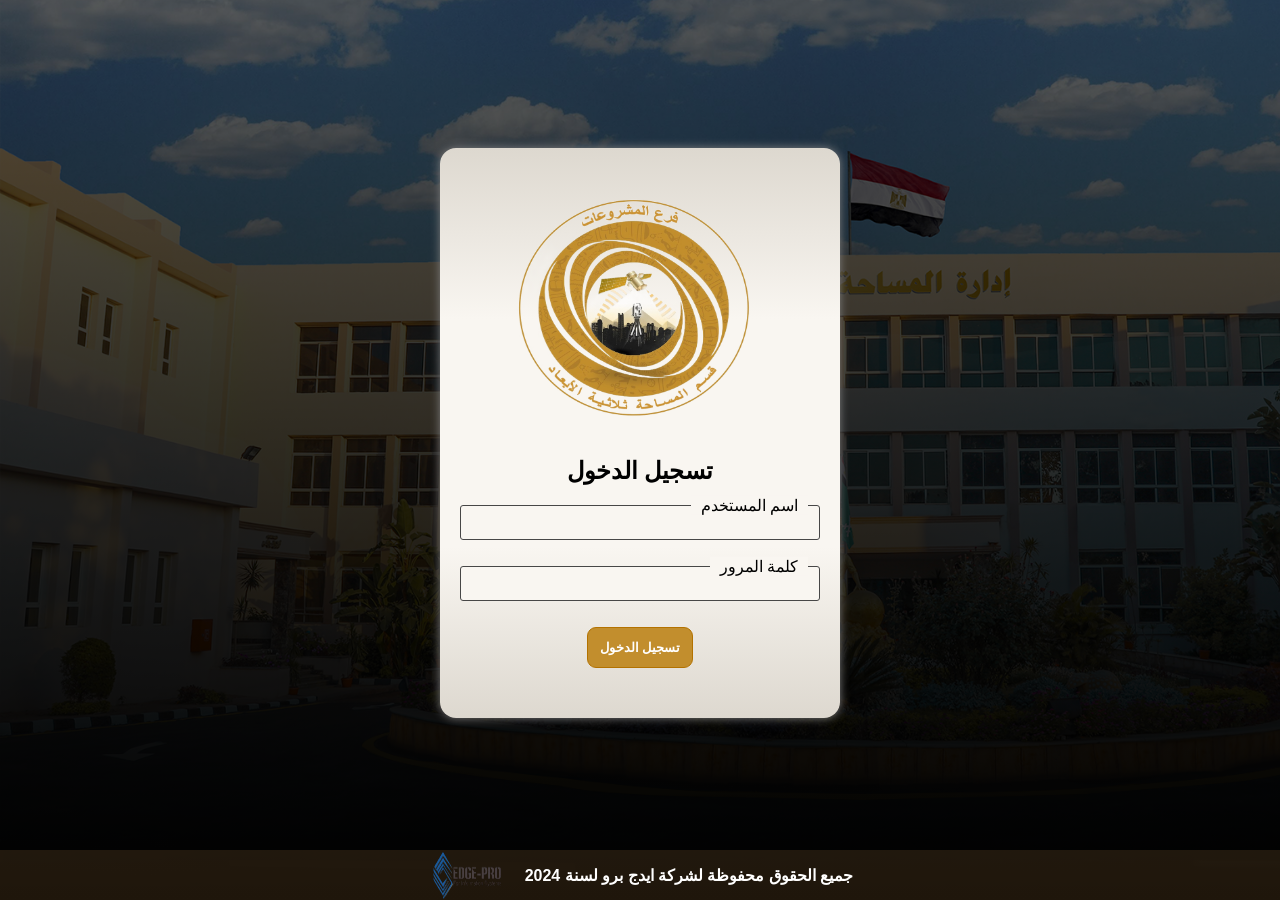
<file: index.html>
<!DOCTYPE html>
<html lang="en">

<head>
    <meta charset="UTF-8">
    <meta name="viewport" content="width=device-width, initial-scale=1.0">
    <meta http-equiv="X-UA-Compatible" content="ie=edge">
    <title>استمارة رفع ميداني لطلبات مركزالمساحة ثلاثية الابعاد</title>
    <meta name="theme-color" content="#ff0000">
    <link rel="manifest" href="/manifest.json">
    <link rel="icon" href="/images/favicon.ico">
    <link rel="stylesheet" href="fonts/all.min.css">
    <style>
        * {
            box-sizing: border-box;
        }

        body {
            font-family: Arial, sans-serif;

            margin: 0;
            text-align: right;
        }

        body #main-container {
            height: 100vh;
            display: flex;
            flex-direction: column;
            background-image: linear-gradient(#000000a4, #000),
                url('images/msd_background.png');
            background-size: cover;
            padding-top: 1rem;
        }

        body #main-container>div {
            flex-grow: 1;
            display: flex;
            justify-content: center;
            align-items: center;

            padding: 0 1.5rem;
        }

        .login-container {
            background-color: #f9f6f1;
            background: linear-gradient(#ddd8cf, #f9f6f1 30%, #f9f6f1 70%, #ddd8cf);
            padding: 40px 20px;
            border-radius: 16px;
            box-shadow: 0 0 10px rgba(0, 0, 0, 0.1);
            width: 400px;
            display: flex;
            flex-direction: column;
            align-items: center;
            animation-name: show;
            animation-duration: 1s;
            animation-fill-mode: forwards;
            box-shadow: 0 0 10px gray;
        }

        @keyframes show {
            0% {
                opacity: 0;
                transform: translateY(50px);
                border-radius: 4px;
            }

            100% {
                opacity: 100%;
                border-radius: 16px;
            }
        }

        h2 {
            text-align: center;
            margin-bottom: 20px;
        }

        form {
            display: flex;
            flex-direction: column;
            width: 100%;
        }

        .form-group {
            position: relative;
            margin-bottom: 1rem;
        }

        .form-group input {
            width: 100%;
        }

        label {
            margin-bottom: 5px;
            direction: rtl;
            position: absolute;
            right: 12px;
            top: 0;
            transform: translateY(-50%);
            background-color: #f9f6f1;
            padding: 0 10px;
            font-size: 16px;
        }

        input[type="text"],
        input[type="password"] {
            padding: 10px 8px 8px;
            direction: rtl;
            margin-bottom: 10px;
            border: 1px solid #474747;
            border-radius: 3px;
            /* font-size: 20px; */
            background-color: #f9f6f1;
        }

        button {
            width: fit-content;
            padding: 12px;
            background-color: #c28e2d;
            color: #ffffff;
            border: none;
            border-radius: 9px;
            /* text-shadow: 0px 0px 2px black; */
            cursor: pointer;
            margin: auto;
            font-weight: bold;
            transition: 0.3s;
            border: 1px solid #b37200;
        }

        button:hover {
            background-color: #d3a34f;
            transform: scale(1.1);
        }

        .error-msg {
            color: red;
            text-align: center;
            margin-top: 10px;
        }

        .iframe-container {
            width: 100%;
            height: 100%;
            display: none;
            /* مخفي حتى يتم تسجيل الدخول */
            position: absolute;
            top: 0;
            left: 0;
        }

        #guidnes-frame {
            width: 100%;
            height: 100%;
            border: none;
        }

        /* زر تثبيت التطبيق */
        #installBtn {
            padding: 10px;
            background-color: #1f5f13;
            color: #fff;
            border: none;
            border-radius: 3px;
            cursor: pointer;
            margin-top: 10px;
            display: none;
            /* مخفي افتراضيًا */
        }

        #installBtn:hover {
            background-color: #0056b3;
        }

        .containerImg {
            display: flex;
            justify-content: space-around;
            width: 100%;
        }

        .imgs {
            width: 280px;
            height: 250px;
        }

        footer {
            display: flex;
            padding: 0rem;
            background: #ab783e2e;
            padding: -8px;
            align-content: center;
            justify-content: center;
            align-items: center;
        }

        footer>div {
            /* background: linear-gradient(160deg, #f9f6f1, #ddd8cf); */
            border-radius: 1rem;
            /* padding: 0.5rem; */
        }

        footer>div>div {
            width: fit-content;
            margin: 0 auto 1rem;
        }

        footer ul {
            width: fit-content;
            list-style-type: none;
            display: flex;
            margin: 0;
            padding: 0;
            margin: 0 auto 1rem;
        }

        footer ul li {
            width: 35px;
            height: 35px;
            background-color: transparent;
            margin: 0 4px;
            display: inline-flex;
            justify-content: center;
            align-items: center;
            border-radius: 50%;
            border: 2px solid #fff;
            cursor: pointer;
            transition: 0.3s;
        }

        footer ul li:nth-of-type(1):hover {
            background-color: #355593;
            border-color: #355593;
            color: white;
            transform: scale(1.1);
        }

        footer ul li:nth-of-type(2):hover {
            background-color: #F56040;
            border-color: #F56040;
            color: white;
            transform: scale(1.1);
        }

        footer ul li:nth-of-type(3):hover {
            background-color: #FF0000;
            border-color: #FF0000;
            color: white;
            transform: scale(1.1);
        }

        footer ul li:nth-of-type(4):hover {
            background-color: #0077B5;
            border-color: #0077B5;
            color: white;
            transform: scale(1.1);
        }

        footer ul li a {
            text-decoration: none;
            color: #fff;
        }

        footer h4 {
            color: black;
            text-align: center;
            margin: 0;
            color: #fff;
        }

        footer img {
            width: 80px;
            height: 50px;
            margin-right: 2vh;
        }
    </style>
</head>

<body>
    <div>
        <div id="main-container">
            <div>
                <div class="login-container" id="login-container">
                    <div class="containerImg">
                        <img class="imgs" src="./images/logo.png" alt="">
                    </div>
                    <h2>تسجيل الدخول</h2>
                    <form id="login-form">
                        <div class="form-group">
                            <label for="username">اسم المستخدم</label>
                            <input type="text" id="username" name="username" required="" autocomplete="username">
                        </div>
                        <div class="form-group">
                            <label for="password">كلمة المرور</label>
                            <input type="password" id="password" name="password" required="">
                        </div>
                        <button type="button" id="submitBtn">تسجيل الدخول</button>
                        <div id="error-msg" class="error-msg"></div>
                    </form>
                    <button id="installBtn">تثبيت التطبيق</button>
                </div>
                <div class="iframe-container" id="iframe-container">
                    <iframe id="guidnes-frame"></iframe>
                </div>
            </div>
            <footer>
                <img src="./images/edge-prologo.png" alt="">
                <h4>جميع الحقوق محفوظة لشركة ايدج برو لسنة 2024</h4>
            </footer>
        </div>
    </div>

    <script>
        // القيم المثبتة لاسم المستخدم وكلمة المرور
        const fixedUsername = 'test';
        const fixedPassword = 'test123';

        document.getElementById('submitBtn').addEventListener('click', function () {
            const username = document.getElementById('username').value;
            const password = document.getElementById('password').value;
            const errorMsg = document.getElementById('error-msg');

            // تحقق من القيم المدخلة
            if (username === fixedUsername && password === fixedPassword) {
                alert('تم تسجيل الدخول بنجاح');
                showGuidnesContent();
            } else {
                errorMsg.textContent = 'اسم المستخدم أو كلمة المرور غير صحيحة.';
            }
        });

        function showGuidnesContent() {
            const loginContainer = document.getElementById('login-container');
            const iframeContainer = document.getElementById('iframe-container');
            loginContainer.style.display = 'none';
            iframeContainer.style.display = 'block';

            document.getElementById('guidnes-frame').src = 'guidnesList.html';
        }

        // تسجيل خدمة الـ Service Worker
        let deferredPrompt;
        const installBtn = document.getElementById('installBtn');

        window.addEventListener('beforeinstallprompt', (e) => {
            e.preventDefault();
            deferredPrompt = e;
            installBtn.style.display = 'block';

            installBtn.addEventListener('click', () => {
                installBtn.style.display = 'none';
                deferredPrompt.prompt();
                deferredPrompt.userChoice.then((choiceResult) => {
                    if (choiceResult.outcome === 'accepted') {
                        console.log('User accepted the install prompt');
                    } else {
                        console.log('User dismissed the install prompt');
                    }
                    deferredPrompt = null;
                });
            });
        });

        window.addEventListener('appinstalled', (event) => {
            console.log('PWA installed');
        });

        if ('serviceWorker' in navigator) {
            window.addEventListener('load', function () {
                navigator.serviceWorker.register('/sw.js').then(function (registration) {
                    console.log('Service Worker registered with scope:', registration.scope);
                }, function (error) {
                    console.log('Service Worker registration failed:', error);
                });
            });
        }
    </script>
</body>


</html>
</file>
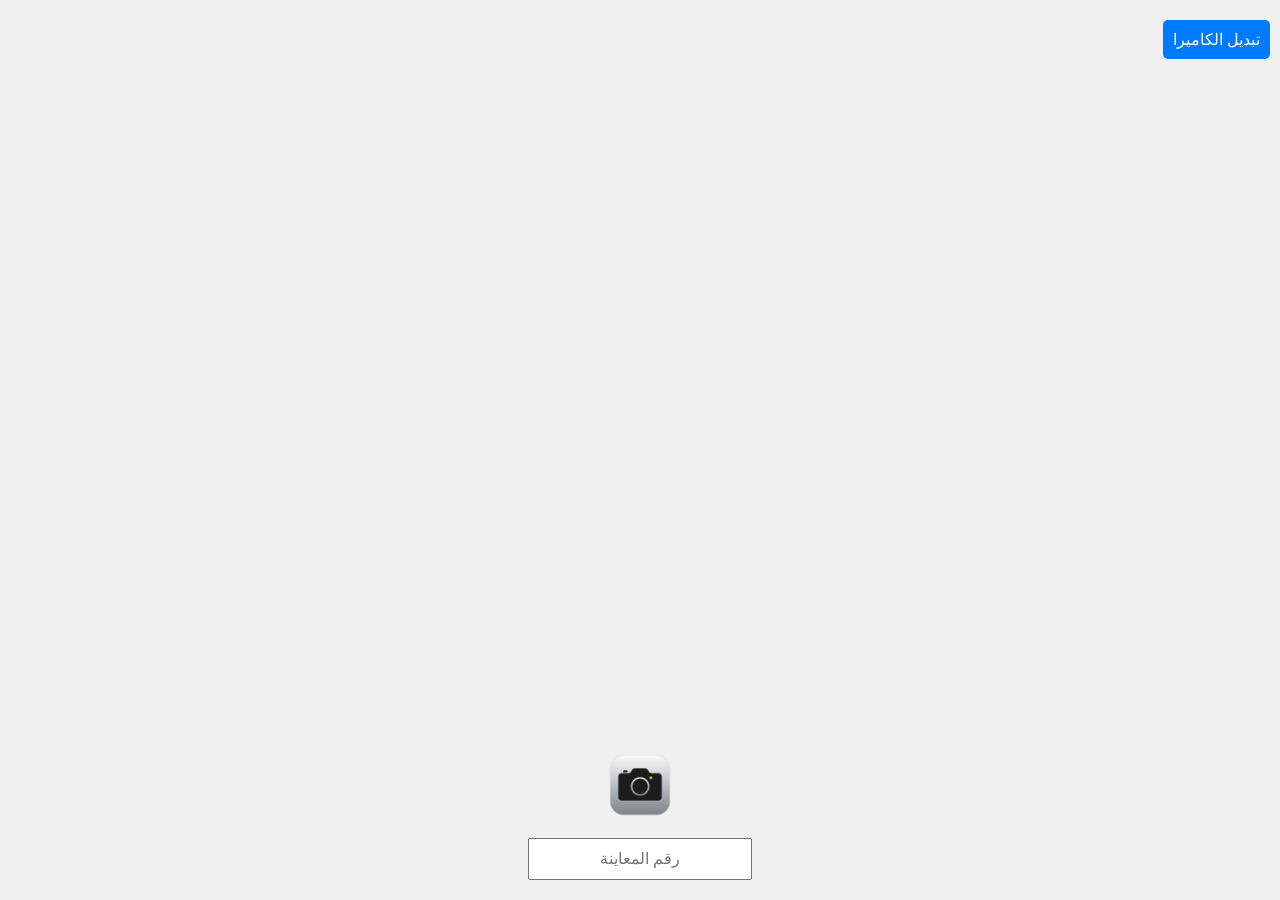
<file: camera.html>
<!DOCTYPE html>
<html lang="ar">

<head>
    <meta charset="UTF-8">
    <meta name="viewport" content="width=device-width, initial-scale=1.0">
    <title>كاميرا</title>
    <style>
        body {
            margin: 0;
            padding: 0;
            height: 100vh;
            width: 100vw;
            display: flex;
            justify-content: center;
            align-items: center;
            background: #f0f0f0;
        }

        .camera-container {
            width: 100%;
            height: 100%;
            display: flex;
            flex-direction: column;
            justify-content: center;
            align-items: center;
            position: relative;
        }

        video {
            width: 100%;
            height: 100%;
            object-fit: cover;
        }

        canvas {
            display: none;
        }

        .cameraIcon {
            position: absolute;
            bottom: 80px;
            display: flex;
            justify-content: center;
            width: 100%;
        }

        .icon-button {
            background: none;
            border: none;
            cursor: pointer;
            width: 100px;
            height: 70px;
            margin-top: 10px;
        }

        .icon-button img {
            width: 100%;
            height: 100%;
            object-fit: contain;
        }

        .icon-button:hover img {
            filter: brightness(0.8);
        }

        .switch-button {
            background: #007bff;
            border: none;
            cursor: pointer;
            font-size: 1rem;
            color: white;
            margin-top: 10px;
            padding: 10px;
            border-radius: 5px;
            position: absolute;
            top: 10px;
            right: 10px;
        }

        .switch-button:hover {
            background: #0056b3;
        }

        .request-number-input {
            position: absolute;
            bottom: 20px;
            display: flex;
            justify-content: center;
            width: 100%;
        }

        .request-number-input input {
            padding: 10px;
            font-size: 1rem;
            width: 200px;
            text-align: center;
        }
    </style>
</head>

<body>
    <div class="camera-container">
        <video id="camera" autoplay></video>
        <canvas id="capture"></canvas>
        <div class="cameraIcon">
            <button type="button" id="takePhoto" class="icon-button">
                <img src="/images/camera_icon.png" alt="camera-icon">
            </button>
        </div>
        <div class="request-number-input">
            <input type="text" id="mo3aina_number" placeholder="رقم المعاينة">
        </div>
        <button type="button" id="switchCamera" class="switch-button">تبديل الكاميرا</button>
    </div>
    <script>
        const urlParams = new URLSearchParams(window.location.search);
        const mo3aina_number = urlParams.get('mo3aina_number');
        if (mo3aina_number) {
            document.getElementById('mo3aina_number').value = mo3aina_number;
        }

        const video = document.getElementById('camera');
        const canvas = document.getElementById('capture');
        const takePhotoButton = document.getElementById('takePhoto');
        const switchCameraButton = document.getElementById('switchCamera');
        let stream;
        let currentCamera = 'user'; // تبدأ بالكاميرا الأمامية

        async function startCamera(cameraFacing) {
            if (stream) {
                stream.getTracks().forEach(track => track.stop());
            }

            try {
                const constraints = { video: { facingMode: cameraFacing } };
                stream = await navigator.mediaDevices.getUserMedia(constraints);
                video.srcObject = stream;
            } catch (err) {
                alert("خطأ في الوصول إلى الكاميرا: " + err.message);
            }
        }

        startCamera(currentCamera);

        switchCameraButton.addEventListener('click', function () {
            currentCamera = currentCamera === 'user' ? 'environment' : 'user';
            startCamera(currentCamera);
        });

        takePhotoButton.addEventListener('click', async function (event) {
            event.preventDefault(); // منع السلوك الافتراضي للزر
            const mo3aina_number = document.getElementById('mo3aina_number').value.trim();
            if (!mo3aina_number) {
                alert("يرجى إدخال رقم المعاينة.");
                return false;
            }

            const context = canvas.getContext('2d');
            canvas.width = video.videoWidth;
            canvas.height = video.videoHeight;
            context.drawImage(video, 0, 0, canvas.width, canvas.height);

            // تحويل الـ canvas إلى Blob باستخدام رد نداء
            canvas.toBlob(function (blob) {
                if (blob) {
                    const fileName = `${mo3aina_number}.jpg`;
                    const link = document.createElement('a');
                    link.download = fileName;
                    link.href = URL.createObjectURL(blob);
                    link.click();
                } else {
                    alert("خطأ في إنشاء ملف الصورة.");
                }
            }, 'image/jpg');
        });
    </script>
</body>

</html>
</file>
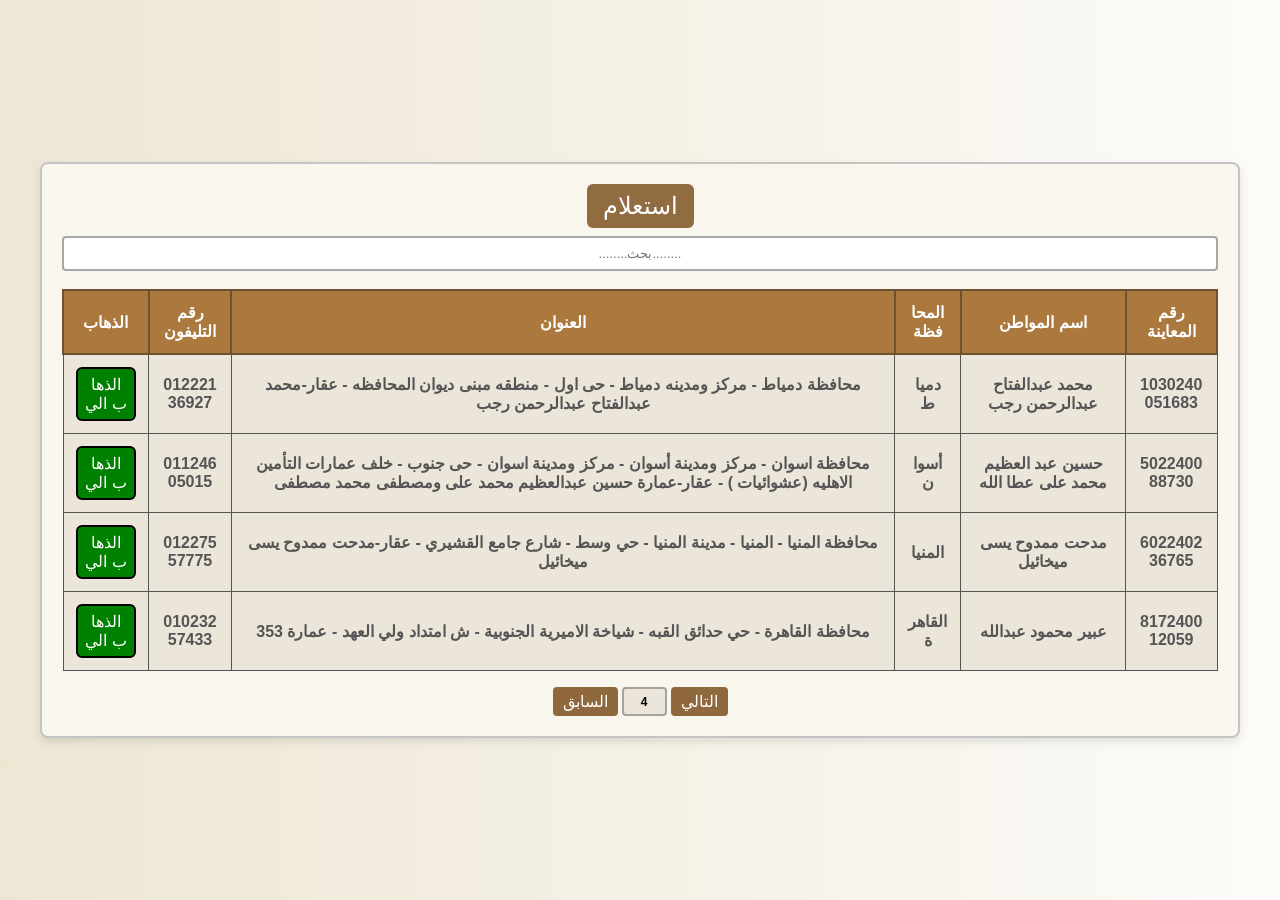
<file: guidnesList.html>
<!DOCTYPE html>
<html lang="ar">

<head>
    <meta charset="UTF-8">
    <meta name="viewport" content="width=device-width, initial-scale=1.0">
    <title>قائمة بيانات الطلب</title>
    <style>
        * {
            box-sizing: border-box;
        }

        body {
            font-family: 'Arial', sans-serif;
            /* background-color: #f4f4f4; */
            background: linear-gradient(90deg, #ceba865c, #daceaf14);
            margin: 0;
            padding: 0;
            display: flex;
            justify-content: center;
            align-items: center;
            height: 100vh;
            overflow: hidden;
        }

        table {
            border-spacing: 10px !important;
        }

        .table-container {
            width: 100%;
            max-width: 1200px;
            margin: 20px;
            padding: 20px;
            background-color: #f9f6ee;
            border-radius: 8px;
            box-shadow: 0 4px 8px rgba(0, 0, 0, 0.1);
            overflow-x: auto;
            border: 2px solid #c4c4c4;
        }

        .search-container {
            direction: rtl;
            font-size: 18px;
        }

        input#searchInput {
            text-align: center;
            font-size: 13px;
            width: 100%;
            padding: 8px;
            border-radius: 4px;
            border: 2px solid rgb(168, 168, 168);
        }

        .search-container label {
            padding: 3px;
            font-size: 16px;
            background-color: #926c41;
            color: white;
            border-radius: 6px;
            cursor: pointer;
            display: block;
            width: fit-content;
            margin: auto;
            font-size: 1.5rem;
            margin-bottom: 0.5rem;
            padding: 8px 16px;
        }

        /* pagination */
        .pagination {
            display: flex;
            justify-content: center;
            margin-top: 16px;
        }

        button#prevButton,
        #nextButton {
            text-align: right;
            padding: 5px 10px;
            font-size: 16px;
            background-color: #8F693D;
            color: #fff;
            border: none;
            border-radius: 4px;
            cursor: pointer;
            text-align: center;
            transition: background-color 0.3s;
        }

        button#prevButton:hover,
        #nextButton:hover {
            background-color: #ab783e;
        }

        #nextButton {
            margin-left: 4px;
        }

        #prevButton {
            margin-right: 4px;
        }

        input#filteredTotal {
            width: 5vh;
            border-radius: 4px;
            font-size: 12px;
            text-align: center;
            font-weight: bold;
            border: 2px solid #a9a1a1;
            background-color: #EBE5DA;
        }

        .data-table {
            width: 100%;
            border-collapse: collapse;
            direction: rtl;
        }

        .data-table thead {
            border: 2px solid #6e5131;
        }

        .data-table th,
        .data-table td {
            padding: 12px;
            /* border: 2px solid #ddd; */
            text-align: center;
            word-break: break-word;
        }

        .data-table th {
            background-color: #AB783E;
            color: #333;
            font-weight: bold;
            cursor: pointer;
            position: relative;
            color: #fff;
        }

        .data-table th {
            border-left: 2px solid #6e5131;

        }

        .data-table th .sort-icon {
            margin-left: 5px;
        }

        .data-table td {
            border: 1px solid;
            background-color: #EBE5DA;
            color: #555;
            font-weight: bold;
        }

        .data-table tbody tr:nth-child(even) {
            background-color: #f2f2f2;
        }

        button.btn-guidance {
            font-size: 16px;
            background-color: green;
            color: white;
            border: 2px solid black;
            border-radius: 6px;
            cursor: pointer;
            padding: 6px;
        }

        th#sort-sector,
        th#sort-ssec,
        td:nth-child() {
            display: none;
        }

        @media (max-width: 768px) {
            body {
                flex-direction: column;
                padding: 10px;
                height: auto;
                overflow: auto;
            }

            .table-container {
                padding: 10px;
                margin: 10px;
                width: 100%;
            }

            .search-container {
                flex-direction: column;
                align-items: stretch;
            }

            .search-container input[type="text"] {
                max-width: 100%;
                font-size: 14px;
            }

            .data-table th,
            .data-table td {
                padding: 8px;
                font-size: 12px;
            }

            button.btn-guidance {
                font-size: 14px;
                padding: 4px;
            }

            .search-container label {
                font-size: 1rem;
            }
        }

        @media (max-width: 480px) {

            .data-table th,
            .data-table td {
                padding: 5px;
                font-size: 9px;
                font-weight: bold;
                text-wrap: nowrap;
            }

            .search-container input[type="text"] {
                padding: 8px;
                font-size: 12px;
            }

            button.btn-guidance {
                font-size: 12px;
                padding: 4px;
            }
        }
    </style>
</head>

<body>
    <div class="table-container">
        <div class="search-container">
            <label for="searchInput">استعلام</label>
            <input type="text" id="searchInput" placeholder="........بحث........" />
        </div>
        <br>
        <table class="data-table">
            <thead>
                <tr>
                    <th id="sort-mo3aina_number">رقم المعاينة</th>
                    <th id="sort-applicantname">اسم المواطن</th>
                    <th id="sort-ssec">المحافظة</th>
                    <th id="sort-ssec">العنوان</th>
                    <th id="sort-ssec">رقم التليفون</th>
                    <th id="sort-ssec" style="display: none;">x_coordinate</th>
                    <th id="sort-ssec" style="display: none;">y_coordinate</th>
                    <th>
                        <span>الذهاب</span>
                    </th>
                </tr>
            </thead>
            <tbody id="dataTableBody">
                <!-- سيتم ملء البيانات هنا -->
            </tbody>
        </table>
        <div class="pagination">
            <button id="prevButton" onclick="changePage(-1)">السابق</button>
            <input id="filteredTotal" type="text" value="0" readonly>
            <button id="nextButton" onclick="changePage(1)">التالي</button>
        </div>
    </div>

    <script>
        let currentPage = 1; // الصفحة الافتراضية
        let sortColumn = 'requestnumber'; // تغيير اسم العمود ليتطابق مع البيانات
        let sortOrder = 'asc';

        const staticData = [
            { requestnumber: "817240012059", applicant_name: "عبير محمود عبدالله", gov: "القاهرة", address: "محافظة القاهرة - حي حدائق القبه - شياخة الاميرية الجنوبية - ش امتداد ولي العهد - عمارة 353", phone_number: "01023257433", x_coordinate: "29.987", y_coordinate: "31.232" },
            { requestnumber: "1030240051683", applicant_name: "محمد عبدالفتاح عبدالرحمن رجب", gov: "دمياط", address: "محافظة دمياط - مركز ومدينه دمياط - حى اول - منطقه مبنى ديوان المحافظه - عقار-محمد عبدالفتاح عبدالرحمن رجب", phone_number: "01222136927", x_coordinate: "30.012", y_coordinate: "31.215" },
            { requestnumber: "602240236765", applicant_name: "مدحت ممدوح يسى ميخائيل", gov: "المنيا", address: "محافظة المنيا - المنيا - مدينة المنيا - حي وسط - شارع جامع القشيري - عقار-مدحت ممدوح يسى ميخائيل", phone_number: "01227557775", x_coordinate: "31.215", y_coordinate: "30.987" },
            { requestnumber: "502240088730", applicant_name: "حسين عبد العظيم محمد على عطا الله", gov: "أسوان", address: "محافظة اسوان - مركز ومدينة أسوان - مركز ومدينة اسوان - حى جنوب - خلف عمارات التأمين الاهليه (عشوائيات ) - عقار-عمارة حسين عبدالعظيم محمد على ومصطفى محمد مصطفى", phone_number: "01124605015", x_coordinate: "30.080", y_coordinate: "31.300" }
        ];

        const itemsPerPage = 10; // عدد العناصر لكل صفحة

        function fetchData(searchQuery = '', sortBy = sortColumn, order = sortOrder) {
            // فلترة البيانات بناءً على البحث
            let filteredData = staticData.filter(item =>
                item.requestnumber.includes(searchQuery) ||
                item.applicant_name.includes(searchQuery) ||
                item.gov.includes(searchQuery) ||
                item.address.includes(searchQuery) ||
                item.phone_number.includes(searchQuery)
            );

            console.log(filteredData); // طباعة البيانات المُفلترة للتأكد من صحتها

            // ترتيب البيانات
            filteredData.sort((a, b) => {
                if (order === 'asc') {
                    return a[sortBy].localeCompare(b[sortBy]);
                } else {
                    return b[sortBy].localeCompare(a[sortBy]);
                }
            });

            // تقسيم البيانات إلى صفحات
            const totalPages = Math.ceil(filteredData.length / itemsPerPage);
            const startIndex = (currentPage - 1) * itemsPerPage;
            const paginatedData = filteredData.slice(startIndex, startIndex + itemsPerPage);

            populateTable(paginatedData);
            updatePagination({ currentPage, totalPages });
            updateFilteredTotal(filteredData.length); // تحديث العدد الإجمالي للبيانات المُفلترة
        }

        function updateFilteredTotal(total) {
            const filteredTotalInput = document.getElementById('filteredTotal');
            if (filteredTotalInput) {
                filteredTotalInput.value = total;
            }
        }

        function changePage(direction) {
            const newPage = currentPage + direction;
            const totalPages = Math.ceil(staticData.length / itemsPerPage);

            if (newPage > 0 && newPage <= totalPages) {
                currentPage = newPage;
                fetchData(document.getElementById('searchInput').value, sortColumn, sortOrder);
            }
        }

        function populateTable(data) {
            const tableBody = document.getElementById('dataTableBody');
            tableBody.innerHTML = '';  // تأكد من تفريغ الجدول قبل إضافة البيانات

            // إضافة سجل لكل عنصر في البيانات
            data.forEach(item => {
                console.log(item);  // طباعة العنصر في console للتحقق من محتوياته
                const row = document.createElement('tr');

                row.innerHTML = `
                    <td id="mo3aina_number">${item.requestnumber}</td>
                    <td id="requester_name">${item.applicant_name}</td>
                    <td id="gov">${item.gov}</td>
                    <td id="detailed_address">${item.address}</td>
                    <td id="phonenumber">${item.phone_number}</td>
                    <td id="x_coordinate" style="display: none;">${item.x_coordinate}</td>
                    <td id="y_coordinate" style="display: none;">${item.y_coordinate}</td>
                    <td>
                        <button onclick="navigateToGuidnes(this.parentElement.parentElement);" class="btn-guidance">الذهاب الي</button>
                    </td>
                `;

                tableBody.appendChild(row);
            });
        }

        function updatePagination(pagination) {
            const prevButton = document.getElementById('prevButton');
            const nextButton = document.getElementById('nextButton');

            // تعطيل زر السابق إذا كنا في الصفحة الأولى
            prevButton.disabled = pagination.currentPage <= 1;

            // تعطيل زر التالي إذا كنا في الصفحة الأخيرة
            nextButton.disabled = pagination.currentPage >= pagination.totalPages;
        }

        document.addEventListener('DOMContentLoaded', function () {
            // إضافة مستمع حدث لمربع البحث
            const searchInput = document.getElementById('searchInput');
            if (searchInput) {
                searchInput.addEventListener('input', () => {
                    fetchData(searchInput.value); // استدعاء دالة fetchData مع نص البحث
                });
            }

            // تحميل البيانات عند التحميل الأولي للصفحة
            fetchData();
        });

        function navigateToGuidnes(row) {
            const mo3aina_number = row.querySelector('#mo3aina_number').textContent;
            const requester_name = row.querySelector('#requester_name').textContent;
            const gov = row.querySelector('#gov').textContent;
            const detailed_address = row.querySelector('#detailed_address').textContent;
            const phonenumber = row.querySelector('#phonenumber').textContent;
            const x_coordinate = row.querySelector('#x_coordinate').textContent;
            const y_coordinate = row.querySelector('#y_coordinate').textContent;

            // تخزين البيانات في localStorage
            localStorage.setItem('mo3aina_number', mo3aina_number);
            localStorage.setItem('requester_name', requester_name);
            localStorage.setItem('gov', gov);
            localStorage.setItem('detailed_address', detailed_address);
            localStorage.setItem('phonenumber', phonenumber);
            localStorage.setItem('x_coordinate', x_coordinate);
            localStorage.setItem('y_coordinate', y_coordinate);

            // التنقل إلى صفحة التفاصيل
            window.location.href = 'guidnes.html';
        }
    </script>
</body>


</html>
</file>
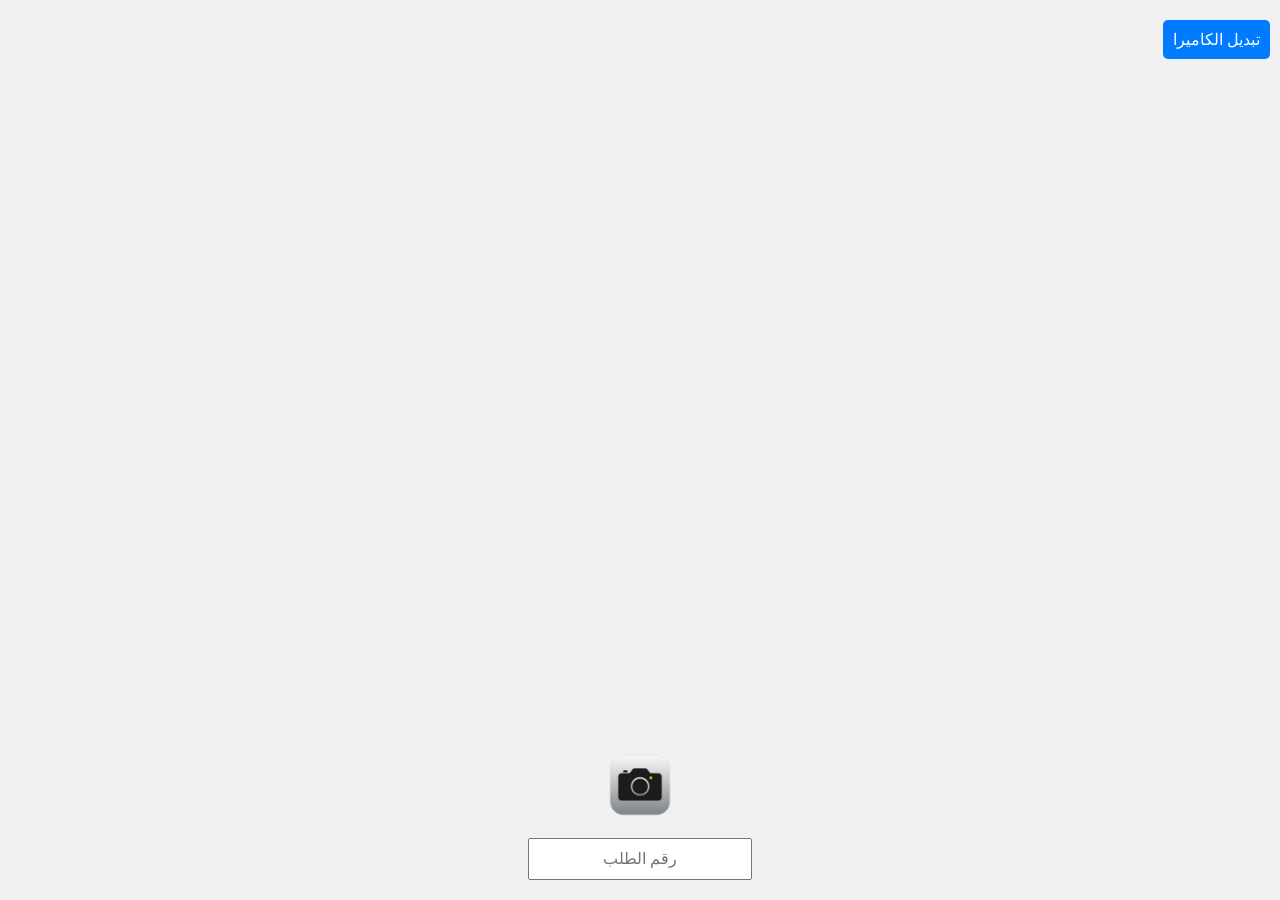
<file: test/cameraForGuidnesPaper.html>
<!DOCTYPE html>
<html lang="ar">

<head>
    <meta charset="UTF-8">
    <meta name="viewport" content="width=device-width, initial-scale=1.0">
    <title>كاميرا</title>
    <style>
        body {
            margin: 0;
            padding: 0;
            height: 100vh;
            width: 100vw;
            display: flex;
            justify-content: center;
            align-items: center;
            background: #f0f0f0;
        }

        .camera-container {
            width: 100%;
            height: 100%;
            display: flex;
            flex-direction: column;
            justify-content: center;
            align-items: center;
            position: relative;
        }

        video {
            width: 100%;
            height: 100%;
            object-fit: cover;
        }

        canvas {
            display: none;
        }

        .cameraIcon {
            position: absolute;
            bottom: 80px;
            display: flex;
            justify-content: center;
            width: 100%;
        }

        .icon-button {
            background: none;
            border: none;
            cursor: pointer;
            width: 100px;
            height: 70px;
            margin-top: 10px;
        }

        .icon-button img {
            width: 100%;
            height: 100%;
            object-fit: contain;
        }

        .icon-button:hover img {
            filter: brightness(0.8);
        }

        .switch-button {
            background: #007bff;
            border: none;
            cursor: pointer;
            font-size: 1rem;
            color: white;
            margin-top: 10px;
            padding: 10px;
            border-radius: 5px;
            position: absolute;
            top: 10px;
            right: 10px;
        }

        .switch-button:hover {
            background: #0056b3;
        }

        .request-number-input {
            position: absolute;
            bottom: 20px;
            display: flex;
            justify-content: center;
            width: 100%;
        }

        .request-number-input input {
            padding: 10px;
            font-size: 1rem;
            width: 200px;
            text-align: center;
        }
    </style>
</head>

<body>
    <div class="camera-container">
        <video id="camera" autoplay></video>
        <canvas id="capture"></canvas>
        <div class="cameraIcon">
            <button type="button" id="takePhoto" class="icon-button">
                <img src="/images/camera_icon.png" alt="camera-icon">
            </button>
        </div>
        <div class="request-number-input">
            <input type="text" id="requestNumber" placeholder="رقم الطلب">
        </div>
        <button type="button" id="switchCamera" class="switch-button">تبديل الكاميرا</button>
    </div>
    <script>
        const urlParams = new URLSearchParams(window.location.search);
        const requestNumber = urlParams.get('requestNumber');
        if (requestNumber) {
            document.getElementById('requestNumber').value = requestNumber;
        }

        const video = document.getElementById('camera');
        const canvas = document.getElementById('capture');
        const takePhotoButton = document.getElementById('takePhoto');
        const switchCameraButton = document.getElementById('switchCamera');
        let stream;
        let currentCamera = 'user'; // تبدأ بالكاميرا الأمامية

        async function startCamera(cameraFacing) {
            if (stream) {
                stream.getTracks().forEach(track => track.stop());
            }

            try {
                const constraints = { video: { facingMode: cameraFacing } };
                stream = await navigator.mediaDevices.getUserMedia(constraints);
                video.srcObject = stream;
            } catch (err) {
                alert("خطأ في الوصول إلى الكاميرا: " + err.message);
            }
        }

        startCamera(currentCamera);

        switchCameraButton.addEventListener('click', function () {
            currentCamera = currentCamera === 'user' ? 'environment' : 'user';
            startCamera(currentCamera);
        });

        takePhotoButton.addEventListener('click', async function (event) {
            event.preventDefault(); // منع السلوك الافتراضي للزر
            const requestNumber = document.getElementById('requestNumber').value.trim();
            if (!requestNumber) {
                alert("يرجى إدخال رقم الطلب.");
                return false;
            }

            const context = canvas.getContext('2d');
            canvas.width = video.videoWidth;
            canvas.height = video.videoHeight;
            context.drawImage(video, 0, 0, canvas.width, canvas.height);

            // تحويل الـ canvas إلى Blob باستخدام رد نداء
            canvas.toBlob(function (blob) {
                if (blob) {
                    const fileName = `${requestNumber}.jpg`;
                    const link = document.createElement('a');
                    link.download = fileName;
                    link.href = URL.createObjectURL(blob);
                    link.click();
                } else {
                    alert("خطأ في إنشاء ملف الصورة.");
                }
            }, 'image/jpg');
        });
    </script>
</body>

</html>
</file>
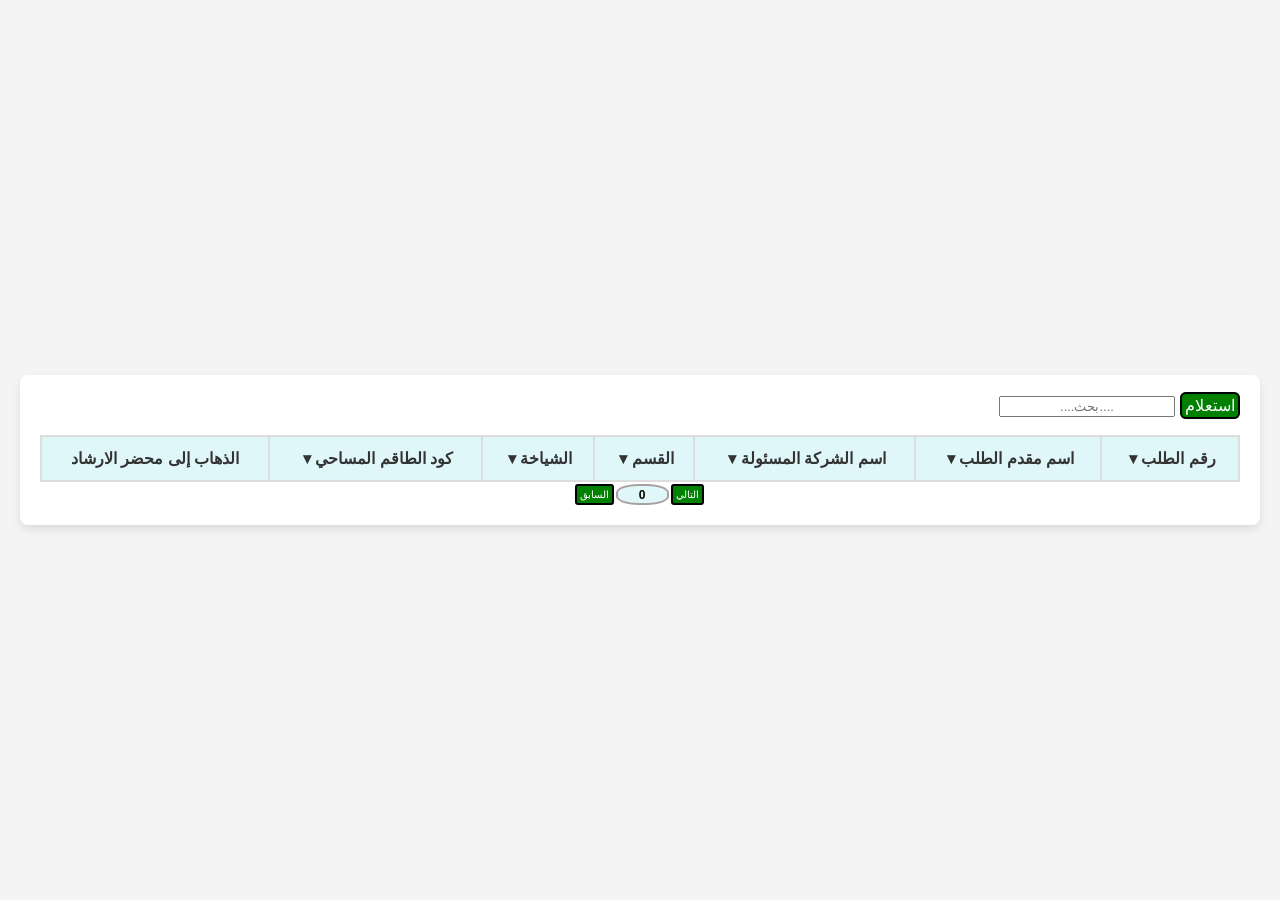
<file: test/guidnesListOld.html>
<!DOCTYPE html>
<html lang="ar">

<head>
    <meta charset="UTF-8">
    <meta name="viewport" content="width=device-width, initial-scale=1.0">
    <title>قائمة بيانات الطلب</title>
    <style>
        body {
            font-family: 'Arial', sans-serif;
            background-color: #f4f4f4;
            margin: 0;
            padding: 0;
            display: flex;
            justify-content: center;
            align-items: center;
            height: 100vh;
            overflow: hidden;
        }

        .table-container {
            width: 100%;
            max-width: 1200px;
            margin: 20px;
            padding: 20px;
            background-color: #fff;
            border-radius: 8px;
            box-shadow: 0 4px 8px rgba(0, 0, 0, 0.1);
            overflow-x: auto;
        }

        .search-container {
            direction: rtl;
            font-size: 18px;
        }

        input#searchInput {
            text-align: center;
            font-size: 13px;
        }

        .search-container label {
            padding: 3px;
            font-size: 16px;
            background-color: green;
            color: white;
            border: 2px solid black;
            border-radius: 6px;
            cursor: pointer;
        }

        /* pagination */
        .pagination {
            display: flex;
            justify-content: center;
            margin-top: 2px;
        }

        button#prevButton,
        #nextButton {
            padding: 3px;
            font-size: 10px;
            background-color: green;
            color: white;
            border: 2px solid black;
            border-radius: 3px;
            cursor: pointer;
            margin-right: 2px;
        }

        #nextButton {
            margin-left: 2px;
        }

        input#filteredTotal {
            width: 5vh;
            border-radius: 42%;
            font-size: 12px;
            text-align: center;
            font-weight: bold;
            border: 2px solid #a9a1a1;
            background: #e0f7fa;
            /* color: darkblue; */
        }

        /* محتويات ال list */

        .data-table {
            width: 100%;
            border-collapse: collapse;
            direction: rtl;
        }

        .data-table th,
        .data-table td {
            padding: 12px;
            border: 2px solid #ddd;
            text-align: center;
            word-break: break-word;
        }

        .data-table th {
            background-color: #e0f7fa;
            color: #333;
            font-weight: bold;
            cursor: pointer;
            position: relative;
        }

        .data-table th .sort-icon {
            margin-left: 5px;
        }

        .data-table td {
            background-color: #fff;
            color: #555;
            font-weight: bold;
        }

        .data-table tbody tr:nth-child(even) {
            background-color: #f2f2f2;
        }

        button.btn-guidance {
            font-size: 16px;
            background-color: green;
            color: white;
            border: 2px solid black;
            border-radius: 6px;
            cursor: pointer;
            padding: 6px;
        }

        th#sort-sector,
        th#sort-ssec,
        td:nth-child() {
            display: none;
        }

        @media (max-width: 768px) {
            body {
                flex-direction: column;
                padding: 10px;
                height: auto;
                overflow: auto;
            }

            .table-container {
                padding: 10px;
                margin: 10px;
                width: 100%;
            }

            .search-container {
                flex-direction: column;
                align-items: stretch;
            }

            .search-container input[type="text"] {
                max-width: 100%;
                font-size: 14px;
            }

            .data-table th,
            .data-table td {
                padding: 8px;
                font-size: 12px;
            }

            button.btn-guidance {
                font-size: 14px;
                padding: 4px;
            }
        }

        @media (max-width: 480px) {

            .data-table th,
            .data-table td {
                padding: 5px;
                font-size: 9px;
                font-weight: bold;
                text-wrap: nowrap;
            }

            .search-container input[type="text"] {
                padding: 8px;
                font-size: 12px;
            }

            button.btn-guidance {
                font-size: 12px;
                padding: 4px;
            }
        }
    </style>
</head>

<body>
    <div class="table-container">
        <div class="search-container">
            <label for="searchInput">استعلام</label>
            <input type="text" id="searchInput" placeholder="....بحث...." />
        </div>
        <br>
        <table class="data-table">
            <thead>
                <tr>
                    <th id="sort-requestnumber">رقم الطلب <span class="sort-icon">&#9662;</span></th>
                    <th id="sort-requestid" style="display: none;">كود الطلب <span class="sort-icon">&#9662;</span></th>
                    <th id="sort-applicantname">اسم مقدم الطلب <span class="sort-icon">&#9662;</span></th>
                    <th id="sort-area" style="display: none;">المساحة طبقاً للطلب <span class="sort-icon">&#9662;</span>
                    </th>
                    <th id="sort-companyname">اسم الشركة المسئولة <span class="sort-icon">&#9662;</span></th>
                    <th id="sort-sectorc" style="display: none;">كود القسم <span class="sort-icon">&#9662;</span></th>
                    <th id="sort-ssecc" style="display: none;">كود الشياخة <span class="sort-icon">&#9662;</span></th>
                    <th id="sort-sector">القسم <span class="sort-icon">&#9662;</span></th>
                    <th id="sort-ssec">الشياخة <span class="sort-icon">&#9662;</span></th>
                    <th id="sort-fullname" style="display: none;">اسم صاحب الطلب<span class="sort-icon">&#9662;</span>
                    </th>
                    <th id="sort-survey_team_id">كود الطاقم المساحي <span class="sort-icon">&#9662;</span></th>
                    <th id="sort-governorateid" style="display: none;">كود المحافظة <span
                            class="sort-icon">&#9662;</span></th>

                    <th>الذهاب إلى محضر الارشاد</th>
                </tr>
            </thead>
            <tbody id="dataTableBody">
            </tbody>
        </table>
        <div class="pagination">
            <button id="prevButton" onclick="changePage(-1) ">السابق</button>
            <input id="filteredTotal" type="text" value="0" readonly>
            <button id="nextButton" onclick="changePage(1)">التالي</button>
        </div>
    </div>

    <script>
        let currentPage = 3;
        let sortColumn = 'requestnumber';
        let sortOrder = 'asc';
        function fetchData(page = currentPage, searchQuery = '', sortBy = sortColumn, order = sortOrder) {
            const token = localStorage.getItem('token');
            const url = `http://localhost:3500/api/listdata?page=${page}&sort=${sortBy}&order=${order}&search=${encodeURIComponent(searchQuery)}`;
            console.log('Fetching URL:', url);
            fetch(url, {
                headers: {
                    'Authorization': `Bearer ${token}`
                }
            })
                .then(response => {
                    if (!response.ok) {
                        throw new Error(`HTTP error! status: ${response.status}`);
                    }
                    return response.json();
                })
                .then(data => {
                    if (data && data.data && Array.isArray(data.data)) {
                        populateTable(data.data);
                        updatePagination(data.pagination);
                        updateFilteredTotal(data.pagination.filteredTotal);
                    } else {
                        console.error('Unexpected response format:', data);
                        alert('برجاء المحاولة مرة أخرى.');
                    }
                })
                .catch(error => {
                    console.error('Error:', error);
                    alert('لا يوجد بيانات مطابقة للبحث.');
                });
        }

        function updateFilteredTotal(total) {
            const filteredTotalInput = document.getElementById('filteredTotal');
            if (filteredTotalInput) {
                filteredTotalInput.value = total;
            }
        }


        function changePage(direction) {
            const newPage = currentPage + direction;
            if (newPage > 0) {
                currentPage = newPage;
                fetchData(currentPage, document.getElementById('searchInput').value, sortColumn, sortOrder);
            }
        }

        function populateTable(data) {
            const tableBody = document.getElementById('dataTableBody');
            tableBody.innerHTML = '';

            data.forEach(item => {
                const row = document.createElement('tr');

                row.innerHTML = `
            <td id="requestnumber">${item.requestnumber}</td>
            <td id="requestid" style="display: none;">${item.requestid}</td>
            <td id="arabicfullname">${item.arabicfullname}</td>
            <td id="area" style="display: none;">${item.area} ${item.areatype}</td>
            <td id="companyname">${item.companyname}</td>
            <td id="sec" style="display: none;">${item.regionid}</td>
            <td id="ssec" style="display: none;">${item.districtid}</td>
            <td id="secText">${item.sec}</td>
            <td id="ssecText">${item.ssec}</td>
            <td id="fullname" style="display: none;">${item.fullname}</td>
            <td id="survey_team_id">${item.survey_team_id}</td>
            <td id="governorateid" style="display: none;">${item.governorateid}</td>

            <td>
                <button onclick="navigateToGuidnes(this.parentElement.parentElement);" class="btn-guidance">الذهاب الي</button>
            </td>
        `;

                tableBody.appendChild(row);
            });
        }

        function updatePagination(pagination) {
            const prevButton = document.getElementById('prevButton');
            const nextButton = document.getElementById('nextButton');

            prevButton.classList.toggle('disabled', pagination.currentPage -= 1);
            nextButton.classList.toggle(pagination.currentPage += 1);

        }

        function handleSort(column) {
            if (sortColumn === column) {
                sortOrder = sortOrder === 'asc' ? 'desc' : 'asc';
            } else {
                sortColumn = column;
                sortOrder = 'asc';
            }
            fetchData(currentPage, document.getElementById('searchInput').value, sortColumn, sortOrder);
        }

        document.addEventListener('DOMContentLoaded', function () {
            document.querySelectorAll('.data-table th').forEach(th => {
                th.addEventListener('click', () => {
                    handleSort(th.id.replace('sort-', ''));
                });
            });

            document.getElementById('searchInput').addEventListener('input', function () {
                fetchData(currentPage, document.getElementById('searchInput').value, sortColumn, sortOrder);
            });

            // Attach event listeners to pagination buttons
            document.getElementById('prevButton').addEventListener('click', () => changePage(-1));
            document.getElementById('nextButton').addEventListener('click', () => changePage(1));

            // Fetch data when the page loads
            fetchData(currentPage, document.getElementById('searchInput').value, "requestnumber", "asc");
        });

        function navigateToGuidnes(row) {
            const requestNumber = row.querySelector('td:nth-child(1)').textContent;
            const requestid = row.querySelector('td:nth-child(2)').textContent;
            const requesterName = row.querySelector('td:nth-child(3)').textContent;
            const areaRequest = row.querySelector('td:nth-child(4)').textContent;
            const companyName = row.querySelector('td:nth-child(5)').textContent;
            const sector = row.querySelector('td:nth-child(6)').textContent;
            const ssec = row.querySelector('td:nth-child(7)').textContent;
            const secText = row.querySelector('td:nth-child(8)').textContent;
            const ssecText = row.querySelector('td:nth-child(9)').textContent;
            const fullname = row.querySelector('td:nth-child(10)').textContent;
            const surveyTeamId = row.querySelector('td:nth-child(11)').textContent;
            const governorateid = row.querySelector('td:nth-child(12)').textContent;

            // تخزين البيانات في localStorage
            localStorage.setItem('requestNumber', requestNumber);
            localStorage.setItem('requestid', requestid);
            localStorage.setItem('requesterName', requesterName);
            localStorage.setItem('areaRequest', areaRequest);
            localStorage.setItem('companyName', companyName);
            localStorage.setItem('sector', sector);
            localStorage.setItem('ssec', ssec);
            localStorage.setItem('secText', secText);
            localStorage.setItem('ssecText', ssecText)
            localStorage.setItem('fullname', fullname);
            localStorage.setItem('surveyTeamId', surveyTeamId);
            localStorage.setItem('governorateid', governorateid);

            // الانتقال إلى صفحة guidnes.html
            window.location.href = 'guidnes.html';
        }
    </script>
</body>

</html>
</file>
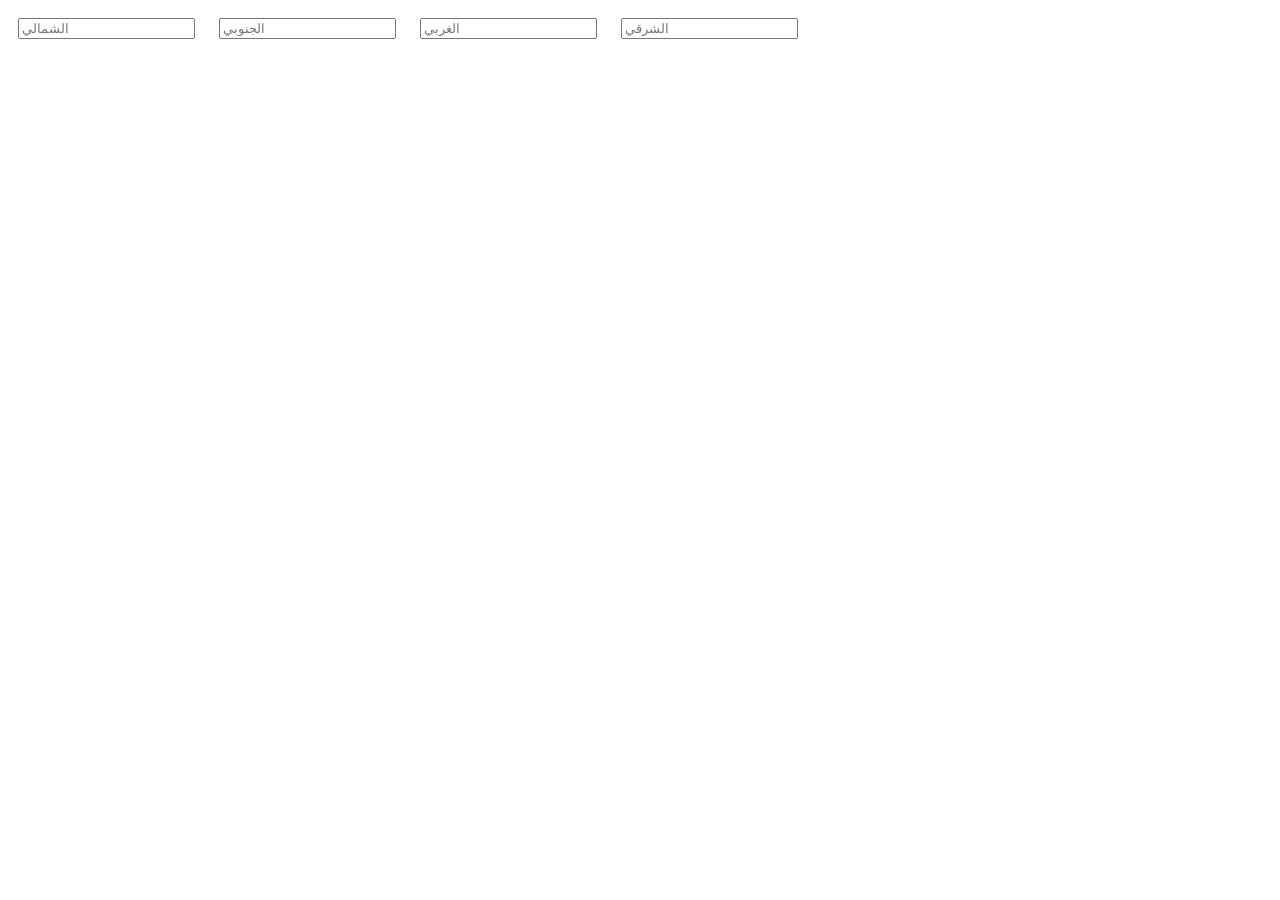
<file: test/testKroky.html>
<!DOCTYPE html>
<html lang="ar">
<head>
    <meta charset="UTF-8">
    <meta name="viewport" content="width=device-width, initial-scale=1.0">
    <title>Inputs with Dropdown</title>
    <style>
        .dropdown {
            position: relative;
            display: inline-block;
        }

        .dropdown-content {
            display: none;
            position: absolute;
            background-color: #f9f9f9;
            min-width: 160px;
            box-shadow: 0px 8px 16px 0px rgba(0,0,0,0.2);
            z-index: 1;
        }

        .dropdown-content div {
            padding: 12px 16px;
            cursor: pointer;
        }

        .dropdown-content div:hover {
            background-color: #f1f1f1;
        }

        .dropdown-content.show {
            display: block;
        }

        .input-container {
            position: relative;
            display: inline-block;
            margin: 10px;
        }
    </style>
</head>
<body>
    <div class="input-container">
        <input type="text" id="input-top" class="input-top" placeholder="الشمالي">
        <div id="dropdown-top" class="dropdown-content">
            <div>الخيار 1</div>
            <div>الخيار 2</div>
            <div>الخيار 3</div>
        </div>
    </div>
    
    <div class="input-container">
        <input type="text" id="input-bottom" class="input-bottom" placeholder="الجنوبي">
        <div id="dropdown-bottom" class="dropdown-content">
            <div>الخيار 1</div>
            <div>الخيار 2</div>
            <div>الخيار 3</div>
        </div>
    </div>

    <div class="input-container">
        <input type="text" id="input-left" class="input-left" placeholder="الغربي">
        <div id="dropdown-left" class="dropdown-content">
            <div>الخيار 1</div>
            <div>الخيار 2</div>
            <div>الخيار 3</div>
        </div>
    </div>

    <div class="input-container">
        <input type="text" id="input-right" class="input-right" placeholder="الشرقي">
        <div id="dropdown-right" class="dropdown-content">
            <div>الخيار 1</div>
            <div>الخيار 2</div>
            <div>الخيار 3</div>
        </div>
    </div>

    <script>
        document.querySelectorAll('.input-top, .input-bottom, .input-left, .input-right').forEach(function(input) {
            input.addEventListener('click', function() {
                const id = this.id.replace('input-', 'dropdown-');
                document.getElementById(id).classList.toggle('show');
            });
        });

        document.querySelectorAll('.dropdown-content div').forEach(function(option) {
            option.addEventListener('click', function() {
                const inputId = this.parentElement.id.replace('dropdown-', 'input-');
                document.getElementById(inputId).value = this.textContent;
                this.parentElement.classList.remove('show');
            });
        });

        window.addEventListener('click', function(event) {
            if (!event.target.matches('.input-top, .input-bottom, .input-left, .input-right')) {
                const dropdowns = document.querySelectorAll('.dropdown-content.show');
                dropdowns.forEach(dropdown => dropdown.classList.remove('show'));
            }
        });
    </script>
</body>
</html>
</file>
